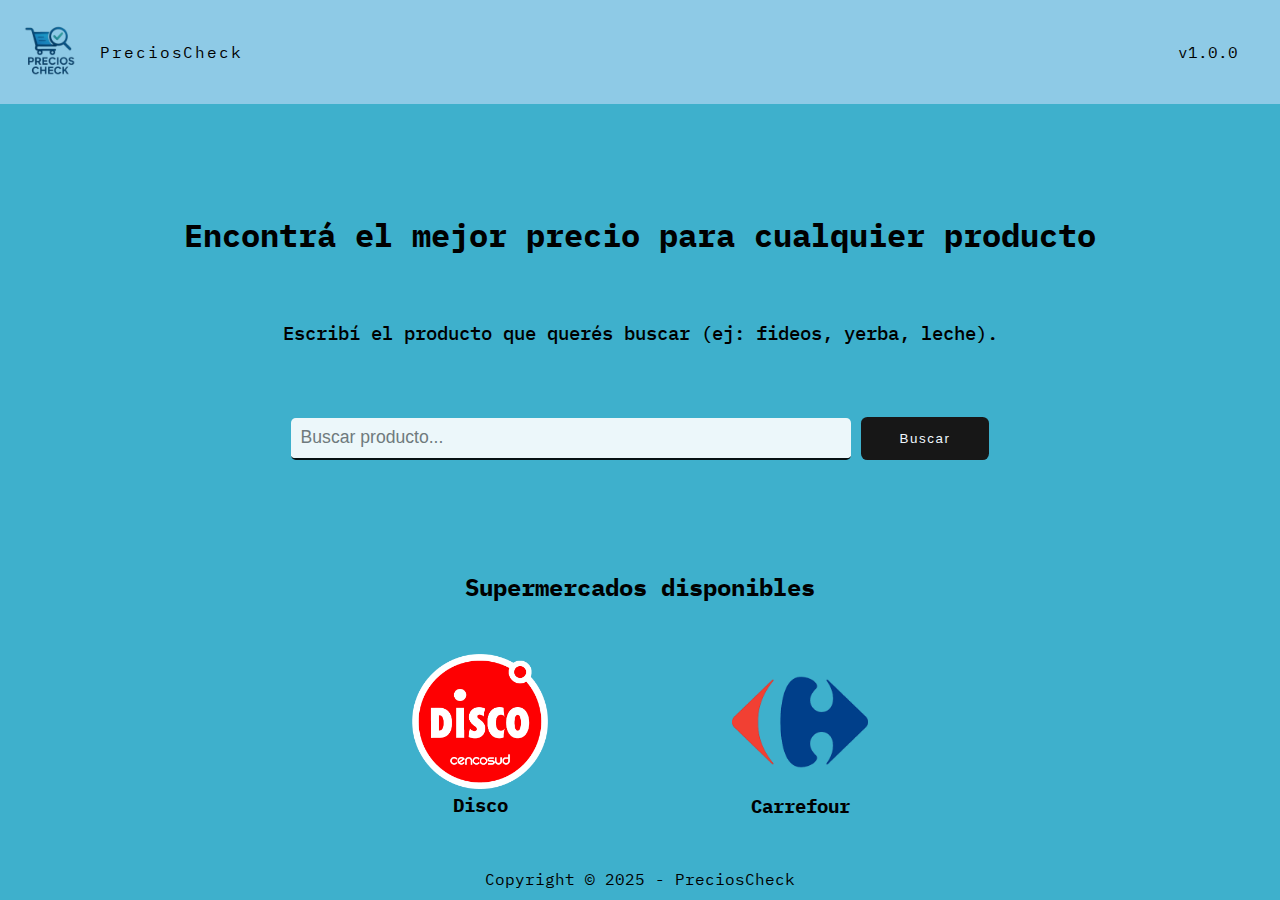
<file: index.html>
<!DOCTYPE html>
<html lang="es">
<head>
    <meta charset="UTF-8">
    <meta name="viewport" content="width=device-width, initial-scale=1.0">
    <meta name="description" content="Compará precios del producto seleccionado entre los principales supermercados del país">
    <meta name="keywords" content="comparador de precios, supermercados, argentina, productos, ahorro, precioscheck, alimentos">
    <meta name="robots" content="index, follow">
    <link rel="icon" type="image/png" href="/assets/img/favicon/favicon-precioscheck-32x32.png">
    <!-- Open Graph (para compartir en redes sociales como Facebook, WhatsApp) -->
    <!-- configurar las de open graph que están default--> 
    <meta property="og:title" content="PreciosCheck | Compará precios y ahorrá">
    <meta property="og:description" content="Buscá un producto y descubrí en qué supermercado argentino está más barato.">
    <meta property="og:image" content="https://tusitio.com/assets/preview.png">
    <meta property="og:url" content="https://tusitio.com">
    <meta property="og:type" content="website">
    <title>PreciosCheck - Comparador de precios entre Supermercados</title>
    <link rel="stylesheet" href="./css/styles.css">
    <link href="https://fonts.googleapis.com/css2?family=IBM+Plex+Mono:wght@100;400;500;700&display=swap" rel="stylesheet">
</head>
<body>
    <header class="encabezado">
        <nav class="encabezado__navegacion">
            <div class="encabezado__marca">
                <a href=""><img class="encabezado__logo" src="./assets/img/logo_precios_check.png" alt="Logo de precioscheck, carrito de supermercado con una lupa buscando el mejor precio"></a>
            <p class="encabezado__nombre">PreciosCheck</p>
            </div>
            <p class="encabezado__version">v1.0.0</p>
        </nav>
    </header>
    <main class="contenido-principal">
        <section class="contenido-principal__hero">
            <h1 class="contenido-principal__titulo">Encontrá el mejor precio para cualquier producto</h1>
            <p class="contenido-principal__descripcion">Escribí el producto que querés buscar (ej: fideos, yerba, leche).</p>
            <article class="buscador">
                <form id="formulario-busqueda" class="buscador__formulario">
                    <input id="input-busqueda" class="buscador__input" type="search" name="q" placeholder="Buscar producto...">
                    <button id="boton-busqueda" class="buscador__boton" type="submit">Buscar</button>
                </form>
                <div id="contenedor-sugerencias">

                </div>
            </article>
        </section>
        <section class="contenido-supermercados">
            <h2 class="contenido-supermercados__subtitulo">Supermercados disponibles</h2>
            <div class="contenido-supermercados__lista">
                <article class="contenido-supermercados__item">
                    <img class="contenido-supermercados__imagen" src="./assets/img/supermercado disco.png" alt="Logo del supermercado disco"> 
                    <h3 class="contenido-supermercados__nombre">Disco</h3>
                </article>
                <article class="contenido-supermercados__item">
                    <img class="contenido-supermercados__imagen" src="./assets/img/supermercado carrefour.png" alt="Logo del supermercado carrefour">
                    <h3 class="contenido-supermercados__nombre">Carrefour</h3>
                </article>
            </div>
        </section>
    </main>
    <footer class="pie-de-pagina">
        <p class="pie-de-pagina__copyright">Copyright &copy 2025 - PreciosCheck</p>
    </footer>
    <script src="./js/main.js"></script>
</body>
</html>
</file>
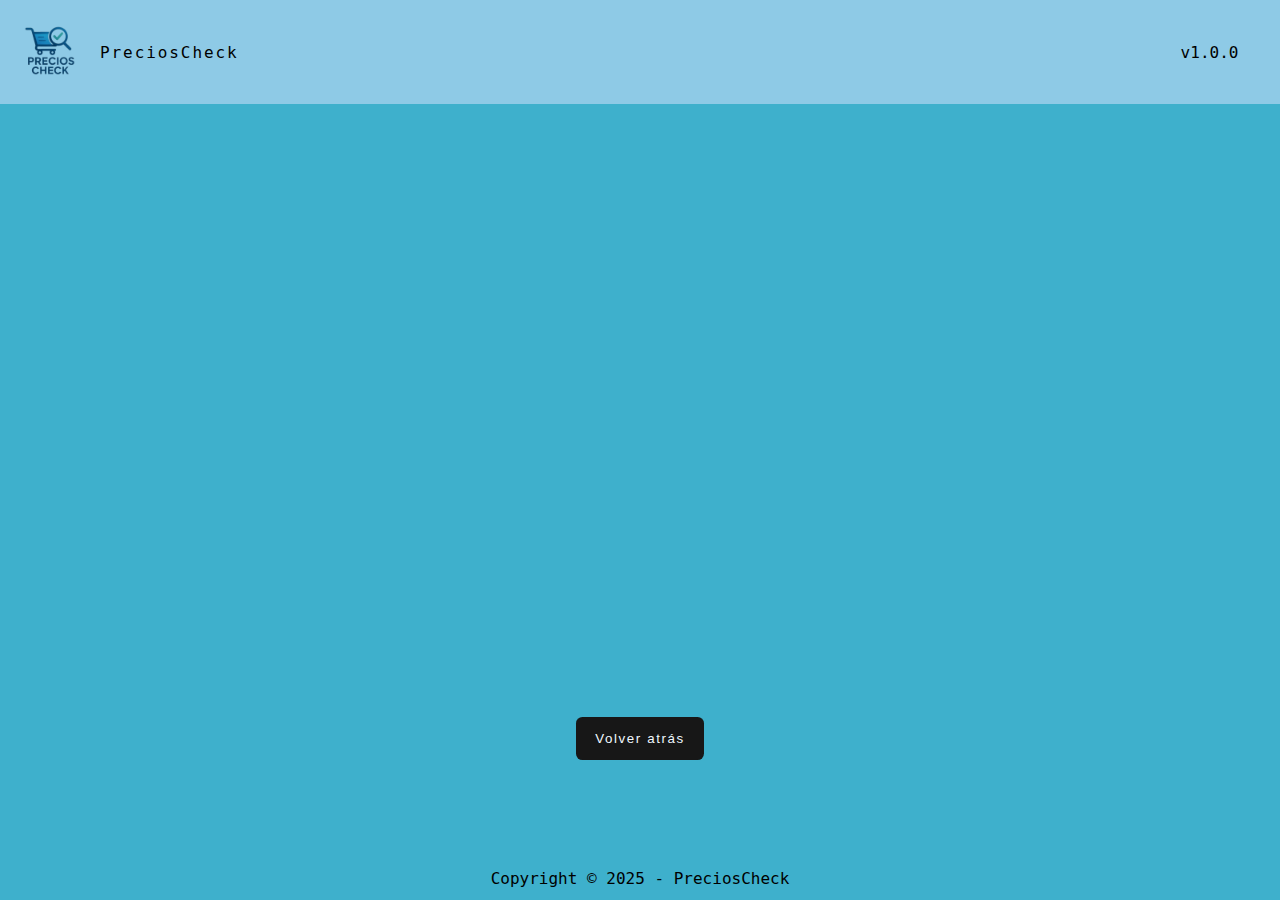
<file: comparacion-productos.html>
<!DOCTYPE html>
<html lang="es">
<head>
    <meta charset="UTF-8">
    <meta name="viewport" content="width=device-width, initial-scale=1.0">
    <meta name="description" content="Compará precios del producto seleccionado entre los principales supermercados del país">
    <meta name="keywords" content="comparador de precios, supermercados, argentina, productos, ahorro, precioscheck, alimentos">
    <meta name="robots" content="index, follow">
    <link rel="icon" type="image/png" href="/assets/img/favicon/favicon-precioscheck-32x32.png">
    <!-- Open Graph (para compartir en redes sociales como Facebook, WhatsApp) -->
    <!-- configurar las de open graph que están default--> 
    <meta property="og:title" content="PreciosCheck | Compará precios y ahorrá">
    <meta property="og:description" content="Buscá un producto y descubrí en qué supermercado argentino está más barato.">
    <meta property="og:image" content="https://tusitio.com/assets/preview.png">
    <meta property="og:url" content="https://tusitio.com">
    <meta property="og:type" content="website">
    <title>PreciosCheck - Comparador de precios entre Supermercados</title>
    <link rel="stylesheet" href="./css/styles.css">
</head>
<body>
    <header class="encabezado">
        <nav class="encabezado__navegacion">
            <div class="encabezado__marca">
                <a href="./index.html"><img class="encabezado__logo" src="./assets/img/logo_precios_check.png" alt="Logo de precioscheck, carrito de supermercado con una lupa buscando el mejor precio"></a>
            <p class="encabezado__nombre">PreciosCheck</p>
            </div>
            <p class="encabezado__version">v1.0.0</p>
        </nav>
    </header>
    <main class="contenido-principal">
        <section class="contenido-principal__hero--secundario">
            <h1 id="nombre-producto-principal" class="contenido-principal__titulo--secundario"></h1>
        </section>
        <section id="contenedor-cards-comparacion" class="contenido-cards"></section>
        <section class="buscador">
            <a href="./index.html"><button class="buscador__boton">Volver atrás</button></a>
        </section>
    </main>
    <footer class="pie-de-pagina">
        <p class="pie-de-pagina__copyright">Copyright &copy 2025 - PreciosCheck</p>
    </footer>
    <script src="./js/comparacion.js"></script>
</body>
</html>
</file>
<file: css/styles.css>
* {
    margin: 0;
    padding: 0;
    box-sizing: border-box;
}

html {
    font-size: 16px
}

body {
    font-family: 'IBM Plex Mono', monospace;
    font-size: 1rem; /* equivale a 16px */
    /*background-color: #475eb5;*/
    background-color: #3eb0cc;
}

/*ENCABEZADO*/

.encabezado {
    /*border-bottom: 2px solid #475eb5;
    box-shadow: 0 8px 4px rgba(136, 132, 249, 0.1);*/
    background-color: #8ecae6;
}

.encabezado__navegacion {
    display: flex;
    justify-content: space-between;
    align-items: center;
}

.encabezado__marca {
    display: flex;
    align-items: center;
    letter-spacing: 0.12rem;
}

.encabezado__logo {
    width: 100px;
    height: auto;
}

.encabezado__version {
    margin-right: 2.6em;
}

.contenido-principal {
    height: 85vh;
    display: flex;
    flex-direction: column;
    align-items: center;
    justify-content: center;
}

.contenido-principal__hero {
    display: flex;
    flex-direction: column;
    justify-content: center;
    text-align: center;
    height: 36rem;
}

.contenido-principal__titulo {
    margin-bottom: 4rem;
}

.contenido-principal__descripcion {
    font-size: 1.2rem;
    font-weight: 500;
    margin-bottom: 3rem;
}

.buscador {
    margin-top: 1.5rem;
    position: relative;
}

.buscador__input {
    border-style: none;
    border-bottom: 2px solid black;
    border-radius: 0.3rem;
    padding: 0.6rem;
    width: 35rem;
    font-size: 1.1rem;
    opacity: 90%;
}

.buscador__boton {
    width: 8rem;
    height: 2.7rem;
    letter-spacing: 0.1rem;
    border: none;
    border-radius: 0.4rem;
    background-color: rgb(23, 23, 23);
    color: aliceblue;
    cursor: pointer;
}

#contenedor-sugerencias {
    position: absolute;
    width: 35rem;
    transform: translateX(20%);
    top: 100%; /* Colocar justo debajo de donde termina el input/formulario */
    left: 0;   /* Alinear al borde izquierdo */
    right: 0;  /* Estirar al borde derecho (ocupar todo el ancho del .buscador) */
    background-color: #fff;
    box-shadow: 0 4px 6px rgba(0, 0, 0, 0.1);
    z-index: 100; /* Asegurar que esté por encima de otros elementos */
    max-height: 250px; /* Limitar la altura para que no sea infinita */
    overflow-y: auto; /* Mostrar scroll si hay muchas sugerencias */
}

.sugerencias-lista {
    list-style: none; /* Quitar viñetas */
    padding: 0;
    margin: 0;
}

.sugerencias-lista .sugerencia-item {
    padding: 10px 15px;
    cursor: pointer;
    font-size: 1rem;
    color: black;
    border-bottom: 1px solid #eee;
    text-align: left;
}

.sugerencias-lista .sugerencia-item:hover {
    background-color: #f0f0f0;
}

.contenido-supermercados {
    height: 23rem;
}

.contenido-supermercados__subtitulo {
    text-align: center;
    margin-bottom: 1.8rem;
}

.contenido-supermercados__lista {
    width: 40rem;
    height: 13rem;
    display: flex;
    justify-content: space-around;
    align-items: center;
    text-align: center;
}

.contenido-supermercados__imagen {
    width: 8.5rem;
}

.pie-de-pagina {
    text-align: center;
}


/* Media queries index.html */

@media screen and (max-width: 1200px){

}

@media screen and (max-width: 992px) {
    
}

@media screen and (max-width: 768px) {
    
}

@media screen and (max-width: 576px) {
    
}

/* Pantalla comparación de precios */

.contenido-principal__hero--secundario {
    margin-bottom: 2em;
}

.contenido-principal__titulo--secundario {
    font-size: 2.6rem;
}

.contenido-cards {
    width: 60rem;
    height: 28rem;
    display: flex;
    justify-content: space-around;
    align-items: center;
}

.card-producto {
    width: 20rem;
    height: auto;
    background-color: #8ecae6;
    box-shadow: 0 4px 12px rgba(0,0,0,0.1);
    border-radius: 8px;
    text-align: center;
}

.card-producto__imagen {
    width: 18rem;
    height: 14rem;
    margin-bottom: 0.6em;
    padding: 1.3rem 1.3rem;
}

.card-producto__nombre, .card-producto__supermercado, .card-producto__precio {
    margin-bottom: 0.33rem;
    padding: 0rem 0.5rem 0.5rem;
}

.card-producto--oferta-minima {
    border: 3px solid #28a745;
    box-shadow: 0 0 10px rgba(40, 167, 69, 0.5);
}
.card-producto--oferta-minima .card-producto__precio {
    color: #28a745;
    font-weight: bold;
}

/* Media queries comparacion-productos.html */

@media screen and (max-width: 1200px){

}

@media screen and (max-width: 992px) {

}

@media screen and (max-width: 768px) {

}

@media screen and (max-width: 576px) {

}
</file>
